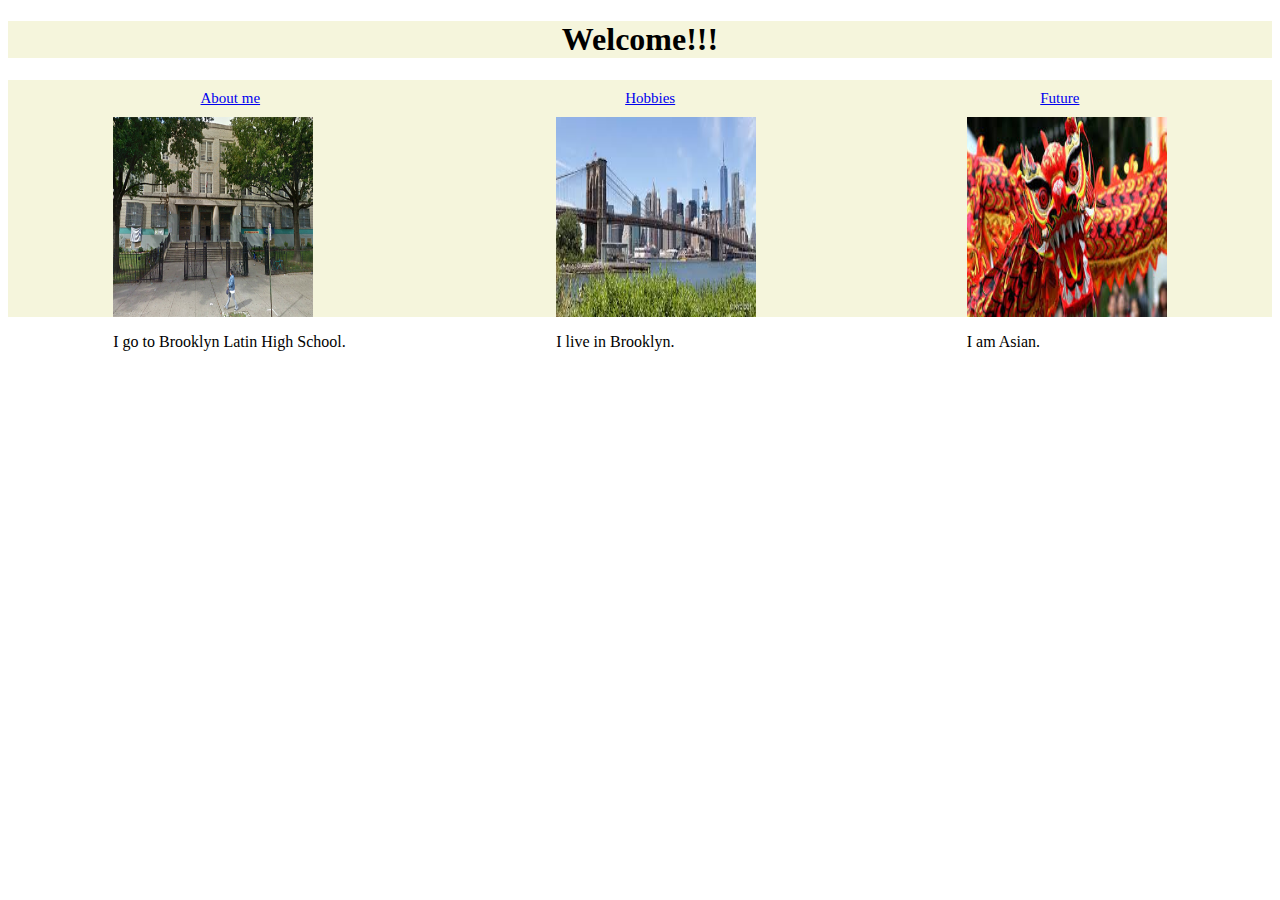
<file: index.html>
<!DOCTYPE html>
<html lang="en">
<head>
  <meta charset="UTF-8">
  <meta name="viewport" content="width=device-width, initial-scale=1.0">
  <title>My HTML Project</title>
  <link rel="stylesheet" href="style.css">
</head>
<h1>Welcome!!!</h1>
<nav>
<a href="index.html">About me</a>
<a href="second.html">Hobbies</a>
<a href="third.html">Future</a>
</nav>


<div class="pic_container">
    <div class="picture">
        <img src="brooklyn latin.jpg">
        <p>I go to Brooklyn Latin High School.</p>
      </div>

      <div class="picture">
<img src= "brooklyn.jfif">
<p>I live in Brooklyn.</p>
</div>

<div class="picture">
<img src="asian.jfif">
    <p>I am Asian.</p>
</div></div>

<body>
</body>
</html>
</file>
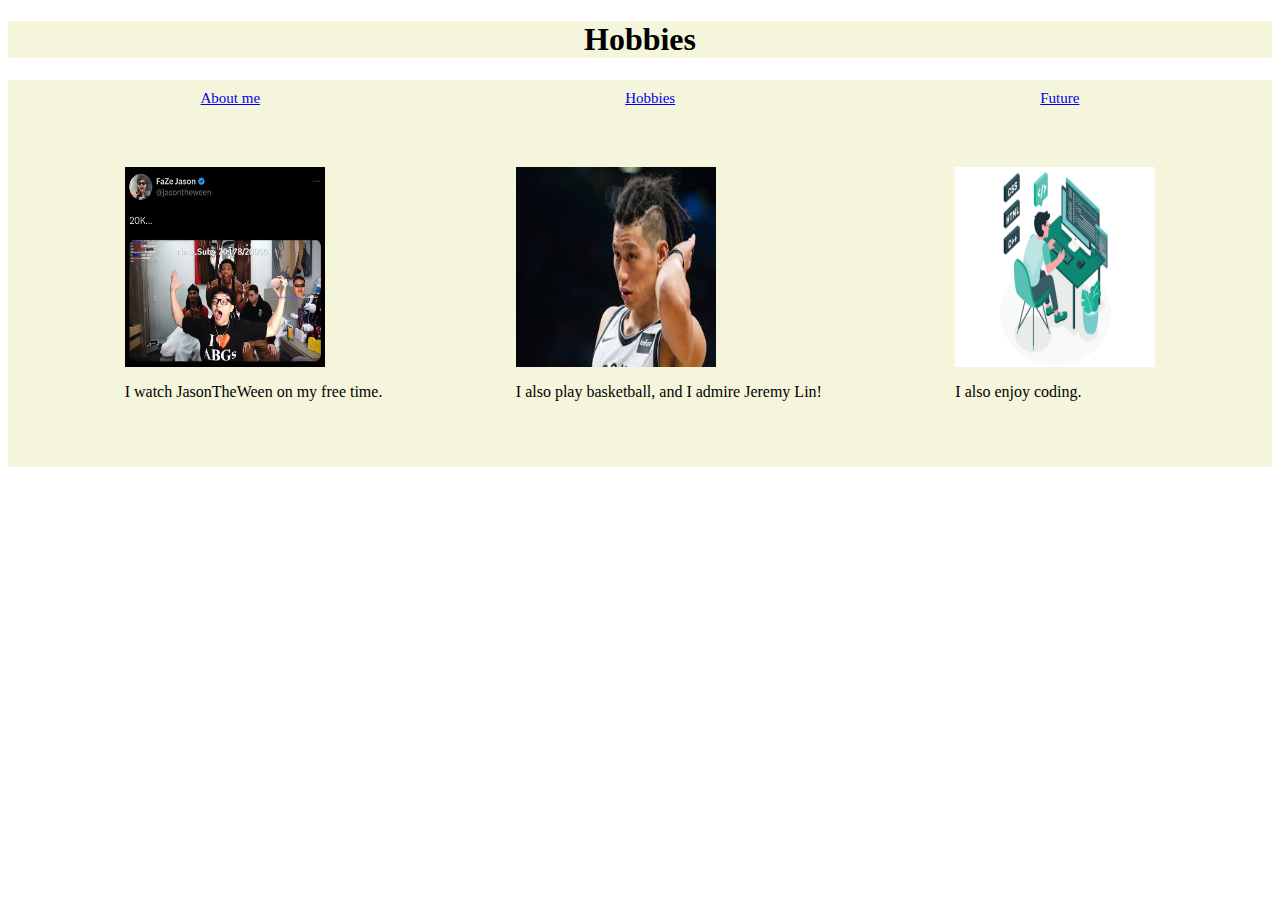
<file: second.html>
<!DOCTYPE html>
<html lang="en">
<head>
    <meta charset="UTF-8">
    <meta name="viewport" content="width=device-width, initial-scale=1.0">
    <title>Document</title>
    <link rel="stylesheet" href="style.css">
</head>
<body>
    <h1>Hobbies</h1>
    <nav>
        <a href="index.html">About me</a>
        <a href="second.html">Hobbies</a>
        <a href="third.html">Future</a>
        </nav>
        
    <div class="pictures_container">
        <div class="pictures">
        <img src="this-our-streamer-congrats-jason-love-seeing-this-for-you-v0-8frkrz8rtehd1.webp">
        <p>I watch JasonTheWeen on my free time.</p></div>

        <div class="pictures">
        <img src="download.jfif">
        <p>I also play basketball, and I admire Jeremy Lin!</p></div>

        <div class="pictures">
        <img src="what-does-a-coder-do-2022-career-guide (1).jpg">
        <p>I also enjoy coding.</p></div>

</body>
</html>
</file>
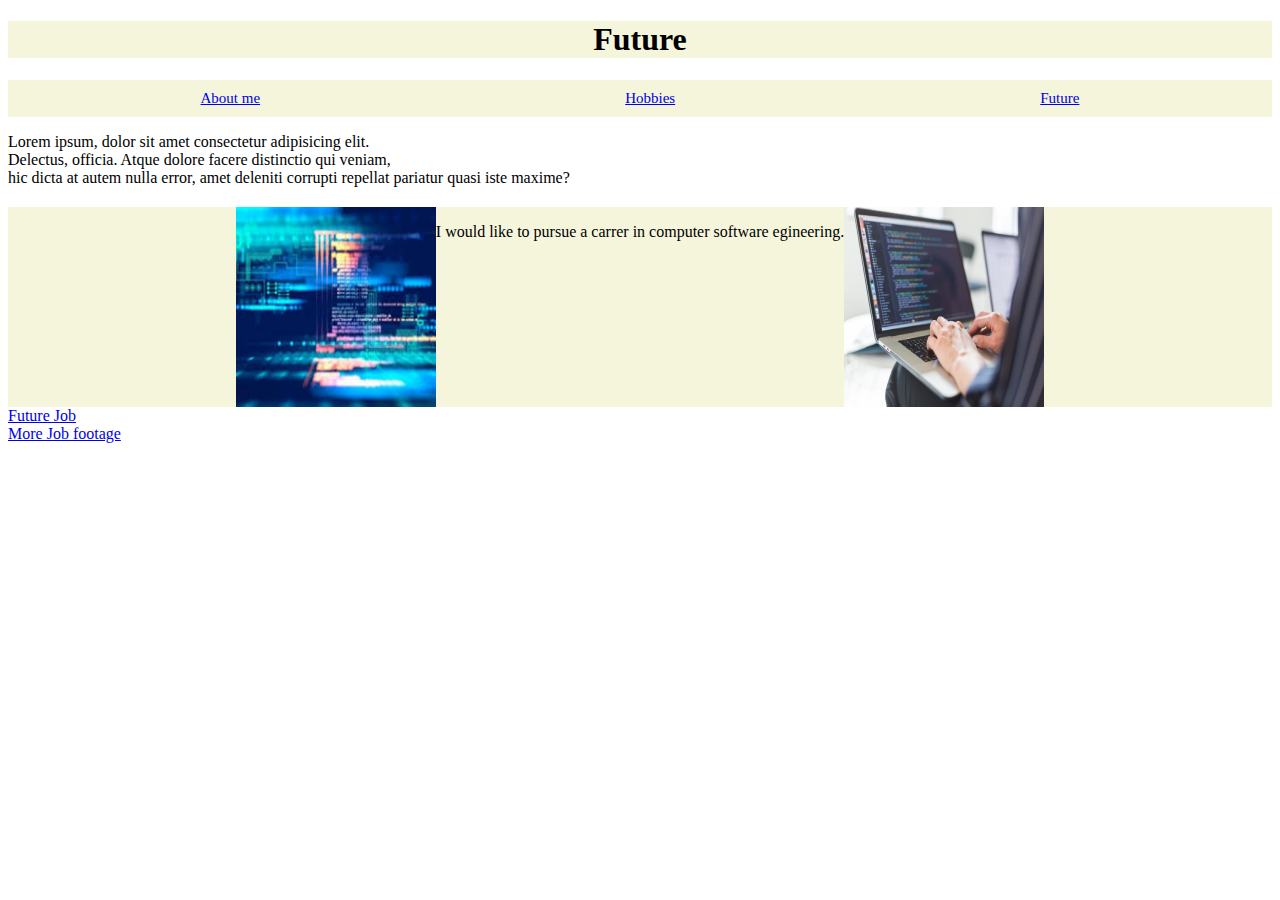
<file: third.html>
<!DOCTYPE html>
<html lang="en">
<head>
  <meta charset="UTF-8">
  <meta name="viewport" content="width=device-width, initial-scale=1.0">
  <title>My First HTML</title>
  <link rel="stylesheet" href="style.css">
</head>
<body>
    <h1>Future</h1>
<nav>
    <a href="index.html">About me</a>
    <a href="second.html">Hobbies</a>
    <a href="third.html">Future</a>
    </nav>
<div>
<p>Lorem ipsum, dolor sit amet consectetur adipisicing elit. <br>
    Delectus, officia. Atque dolore facere distinctio qui veniam,<br>
     hic dicta at autem nulla error, amet deleniti corrupti repellat pariatur quasi iste maxime?</p>
</div>


<div>
    <div class="future_container">
    <div id="future"></div>
    <img src="download (2).jfif">
    <p>I would like to pursue a carrer in computer software egineering. </p>
    <img src="comp.jfif">
</div></div>

<div>
    <a href="https://www.youtube.com/watch?v=QPzmsQ86_HM">Future Job</a></div>
    <a href="https://www.youtube.com/watch?v=dQw4w9WgXcQ">More Job footage</a>
    </div>

</body>
</html>
</file>
<file: style.css>
h1{
    text-align: center;
    background-color: beige;
}

.pic_container{
    display: flex;
    justify-content: space-around;
    background-color: beige;
    height: 200px;
}

nav{
    color: rgb(11, 12, 12);
    padding: 10px;
    display: flex;
    text-align: center;
    background-color: beige;
    justify-content: space-around;
    font-size: 15px;
    font-family: Georgia, 'Times New Roman', Times, serif;
}


.pictures_container{
    display: flex;
    flex-direction: row;
    justify-content: space-around;
    padding: 50px;
    background-color: beige;
}


img{
    display: flex;
    justify-content: space-between;
    height: 200px;
    width: 200px;
}

h6{
    size: 2;
}

.future_container{
    display: flex;
    justify-content: center;
    width: 100%;
    background-color: beige;
    margin-top: 20px;
    border-left: 20px;
    border-right: 20px;
}
</file>
